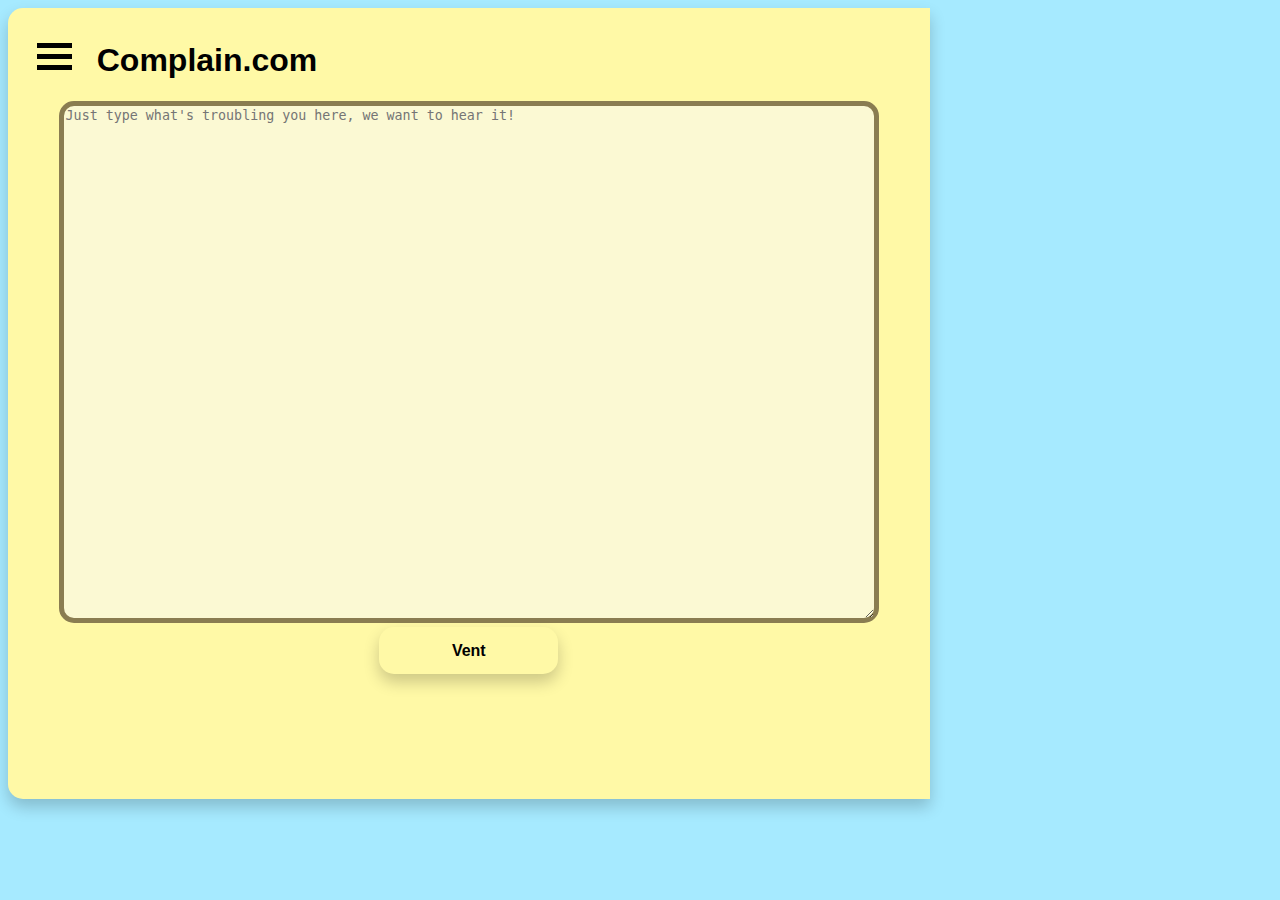
<file: complainVent.html>
<!DOCTYPE html>
<html>

<head>
  <title>Complain.com - Ventilator</title>
  <link rel="stylesheet" type="text/css" href="complain.css">
  <script src="complain.js"></script>
</head>

<body>
  <div id="secondaryContainment">
    <div class="noRightBorder" id="mainVentArea" >
      <div id="heading">
        <div id="menu">
          <div class="dropdown">
            <button class="dropbtn">
              <div class="menuSymbol"></div>
              <div class="menuSymbol"></div>
              <div class="menuSymbol"></div>
            </button>
            <div class="dropdown-content">
                <a href="complain.html">Home</a>
                <a href="complainVent.html">Ventilator</a>
                <a href="complainSmileyFace.html">Upside Down Frown</a>
                <a href="#">Link 3</a>
            </div>
          </div>
        </div>
        <div id="logo">
          <h1>Complain.com</h1>
        </div>
      </div>

      <div id="complaintBox">
        <textarea rows="4" cols="50" id="complaint" placeholder="Just type what's troubling you here, we want to hear it!"></textarea>
        <br>
        <!--------------------------------------------------------------Events-->
        <button id="btn_vent" onclick="validateUser()">
          <h2 id="btn_vent_text">Vent</h2>
        </button>
      </div>
    </div>

    <div id="validationArea">
      <div id="spacer0"></div>
      <div class="collasped">
        <!--------------------------------------------------------------Events-->
        <h3 id="validater0" onclick="messageClicked('validater0')"></h3>
      </div>
      <div class="collasped">
        <h3 id="validater1"></h3>
      </div>
      <div class="collasped">
        <h3 id="validater2"></h3>
      </div>
    </div>
  </div>
</body>

</html>
</file>
<file: complain.css>
body {
    background-color: #a6eaff;
    font-family: -apple-system, BlinkMacSystemFont, 'Segoe UI', Roboto, Oxygen, Ubuntu, Cantarell, 'Open Sans', 'Helvetica Neue', sans-serif;
    text-align:center;
    height: 100%;
}

#secondaryContainment{
    width: 1461px;
    height: 100%;
    padding-right: 30%
}

.mainArea{
    background-color: #fff9a6;
    z-index: 0;
    position: absolute;
    margin: auto;
    height: 85%;
    min-height: 564px;
    width: 70%;
    min-width: 520px;
    padding: 1%;
    border-radius: 15px;
    box-shadow: 0px 8px 16px 0px rgba(0,0,0,0.2);
    float: left;
}

#mainVentArea{
    background-color: #fff9a6;
    z-index: 0;
    position: absolute;
    margin: auto;
    height: 85%;
    min-height: 564px;
    width: 70%;
    min-width: 520px;
    padding: 1%;
    border-radius: 15px;
    box-shadow: 0px 8px 16px 0px rgba(0,0,0,0.2);
    float: left;
    border-top-right-radius: 0%;
    border-bottom-right-radius: 0%;
}

/*--------------------------------------------------------------Animation*/
.send{
    animation-name: sendComplaint;
    animation-duration: 6000ms; 
}

#validationArea{ 
    opacity: 0;
    position: absolute;
    height: 85%;
    min-height: 564px;
    width: 20%;
    min-width: 100px;
    max-width: 200px;
    padding: 1%;
    float: left;
    left: 72.5%;
    background-color: gray;
    border-radius: 15px;
    border-top-left-radius: 0%;
    border-bottom-left-radius: 0%;
    box-shadow: 0px 8px 16px 0px rgba(0,0,0,0.2);
    /*--------------------------------------------------------------Trasition*/
    transition: 400ms;
}

video{
    box-shadow: 0px 8px 16px 0px rgba(0,0,0,0.2);
    border: solid 5px #8a7d51;
    border-radius:15px; 
}

#drawing{
    height: 100%;
}

#smileyFace{
    width: 90%;
    height: 65%;
    border: solid 5px #8a7d51;
    border-radius:15px;
    background-color: #FFFFFF;
    box-shadow: 0px 8px 16px 0px rgba(0,0,0,0.2);
}

#spacer{
    position: absolute;
    height: 40px;
}

#complaintBox{
    height: 70%;
}

#complainSmileyFaceTextbox{
    width:86%;
    border-radius:15px;
    box-shadow: 0px 8px 16px 0px rgba(0,0,0,0.2);
}

#complaint{
    background-color:#fbf9d3; 
    margin: auto;
    border: solid 5px #8a7d51;
    border-radius:15px;
    width: 90%;
    height: 95%;
}

#btn_vent{
  position: inherit;
  border: none;
  width: 20%;
  background-color: #fff9a6;
  border-radius: 15px;
  box-shadow: 0px 8px 16px 0px rgba(0,0,0,0.2);
  /*--------------------------------------------------------------Trasition*/
  transition-duration: 200ms;
  transition-timing-function: ease-in-out;
}

#btn_vent:hover{
    border: none;
    background-color: #fffef5;
    box-shadow: 0px 0px 16px 2px #fffef5;
    /*--------------------------------------------------------------Transformation*/
    transform: scale(1.1);
}

h3
{
 vertical-align: middle;
 font-size: 1em;
}

h2
{
 vertical-align: middle;
 font-size: 1.2em;
 
}

#heading{
    background:#fff9a6;
    text-align: left; 
    border-radius: 15px;   
}

#menu{
    float: left;
}

#logo{
    position: sticky;
    float: left;
    margin-left: 1%;
}

.menuSymbol {
    width: 35px;
    height: 5px;
    background-color: black;
    margin: 6px 0;
}

.dropbtn {
    background-color:#fff9a6;
    color: rgb(0, 0, 0);
    padding: 16px;
    font-size: 16px;
    border: none;
    border-radius: 15px;
    cursor: pointer;
    /*--------------------------------------------------------------Trasition*/
    transition-duration: 200ms;
}

/*--------------------------------------------------------------Transformation*/
.dropbtn:hover{
    transform: scale(1.1);
}

.dropdown {
    position: relative; 
    display: inline-block;
    /*--------------------------------------------------------------Trasition*/
    transition-duration: 200ms;
}

.dropdown-content {
    visibility: hidden;
    position: absolute;
    top: 70px;
    background-color: #fff9a6;
    min-width: 160px;
    z-index: 2; 
    box-shadow: 6px 9px 7px -5px rgba(0,0,0,0.43);
    /*--------------------------------------------------------------Trasition*/
    transition-duration: 300ms; 
}

.dropdown-content a {
    color: black;
    padding: 12px 16px;
    text-decoration: none;
    display: block;
}

.dropdown-content a:hover {
    background-color: #ebe990;
    /*--------------------------------------------------------------Trasition*/
    transition-duration: 500ms;
}

.dropdown:hover .dropdown-content {
    display: block;
    visibility: visible;
    /*--------------------------------------------------------------Trasition*/
    transition-duration: 500ms;
}

ul {
    list-style-type: none;
    width: 75%;
    margin: auto;
    padding: 0;
    overflow: hidden;
    background-color: #ebe990;
    border-radius: 15px;
    box-shadow: 0px 0px 18px -5px rgba(0,0,0,0.75);
    
}

li {
    float: left;
    
}

li a {
    display: block;
    color: rgb(0, 0, 0);
    text-align: center;
    padding: 14px 16px;
    text-decoration: none;
}

li a:hover {
    background-color: #8a7d51;
}


.validatee
{
    visibility: visible;
    position: sticky;
    width: 60%;
    z-index: 2;
    padding: 5%;
    padding-top: 25%;
    padding-bottom: 25%;
    margin: auto;
    margin-top: 33%;
    margin-bottom: 33%;
    background:#f1f1e5;
    text-align: center; 
    border-radius: 15px;
    box-shadow: 0px 8px 16px 0px rgba(0,0,0,0.2);
    font-size: 80%;
    /*--------------------------------------------------------------Trasition*/
    transition-duration: 300ms;
    transition-property: unset;
}

.validatee1
{
    background:#fde1ed;
    border-radius: 100%;
}

.validatee2
{
    background:#f1f1e5;
    border-radius: 15px;
}

/*--------------------------------------------------------------JS/CSS Triggered Animation*/
/*--------------------------------------------------------------Transformations*/
@keyframes sendComplaint{
    0%{
        transform: rotateZ(0deg) rotateY(0deg);
    }
    4%{
        transform: rotateZ(30deg) rotateX(-20deg) scale(.8);
    }    
    8%{
        transform: rotateZ(-30deg) rotateX(-40deg) scale(.7);
    }
    12%{
        transform: rotateZ(30deg) rotateX(-60deg) scale(.5);
    }
    16%{
        transform: rotateZ(-30deg) rotateX(-50deg) scale(.2);
        }
    24%{
        transform: translate(120px, 0px) rotateX(0deg) scale(.2);  
    }    
    30%{
        transform: translate(2020px, 345px) skew(100deg)  scale(.1);
    }
    30.1%{
        transform: translate(-2000px, -345px) scale(.1);
    }
    70%{
        transform: translate(-2000px, -345px) scale(.1);
    }
    75%{
        transform: translate(-1000px, -145px) scale(.3);
    }

}

/*--------------------------------------------------------------CSS Triggered Transform*/
.validatee:hover
{
    transform: scale(1.2);
    background:#fffffc;
    box-shadow: 0px 12px 20px 0px rgba(0,0,0,0.2);
}

/* .flip{
    background-color: #d0f70c;
    animation-name: flip;
    animation-duration: 400ms;
}

@keyframes flip{
    25%{
        transform: rotate3d(45deg, 0deg, 30deg)
    }

} */

.collasped{
    visibility: collapse;
}
</file>
